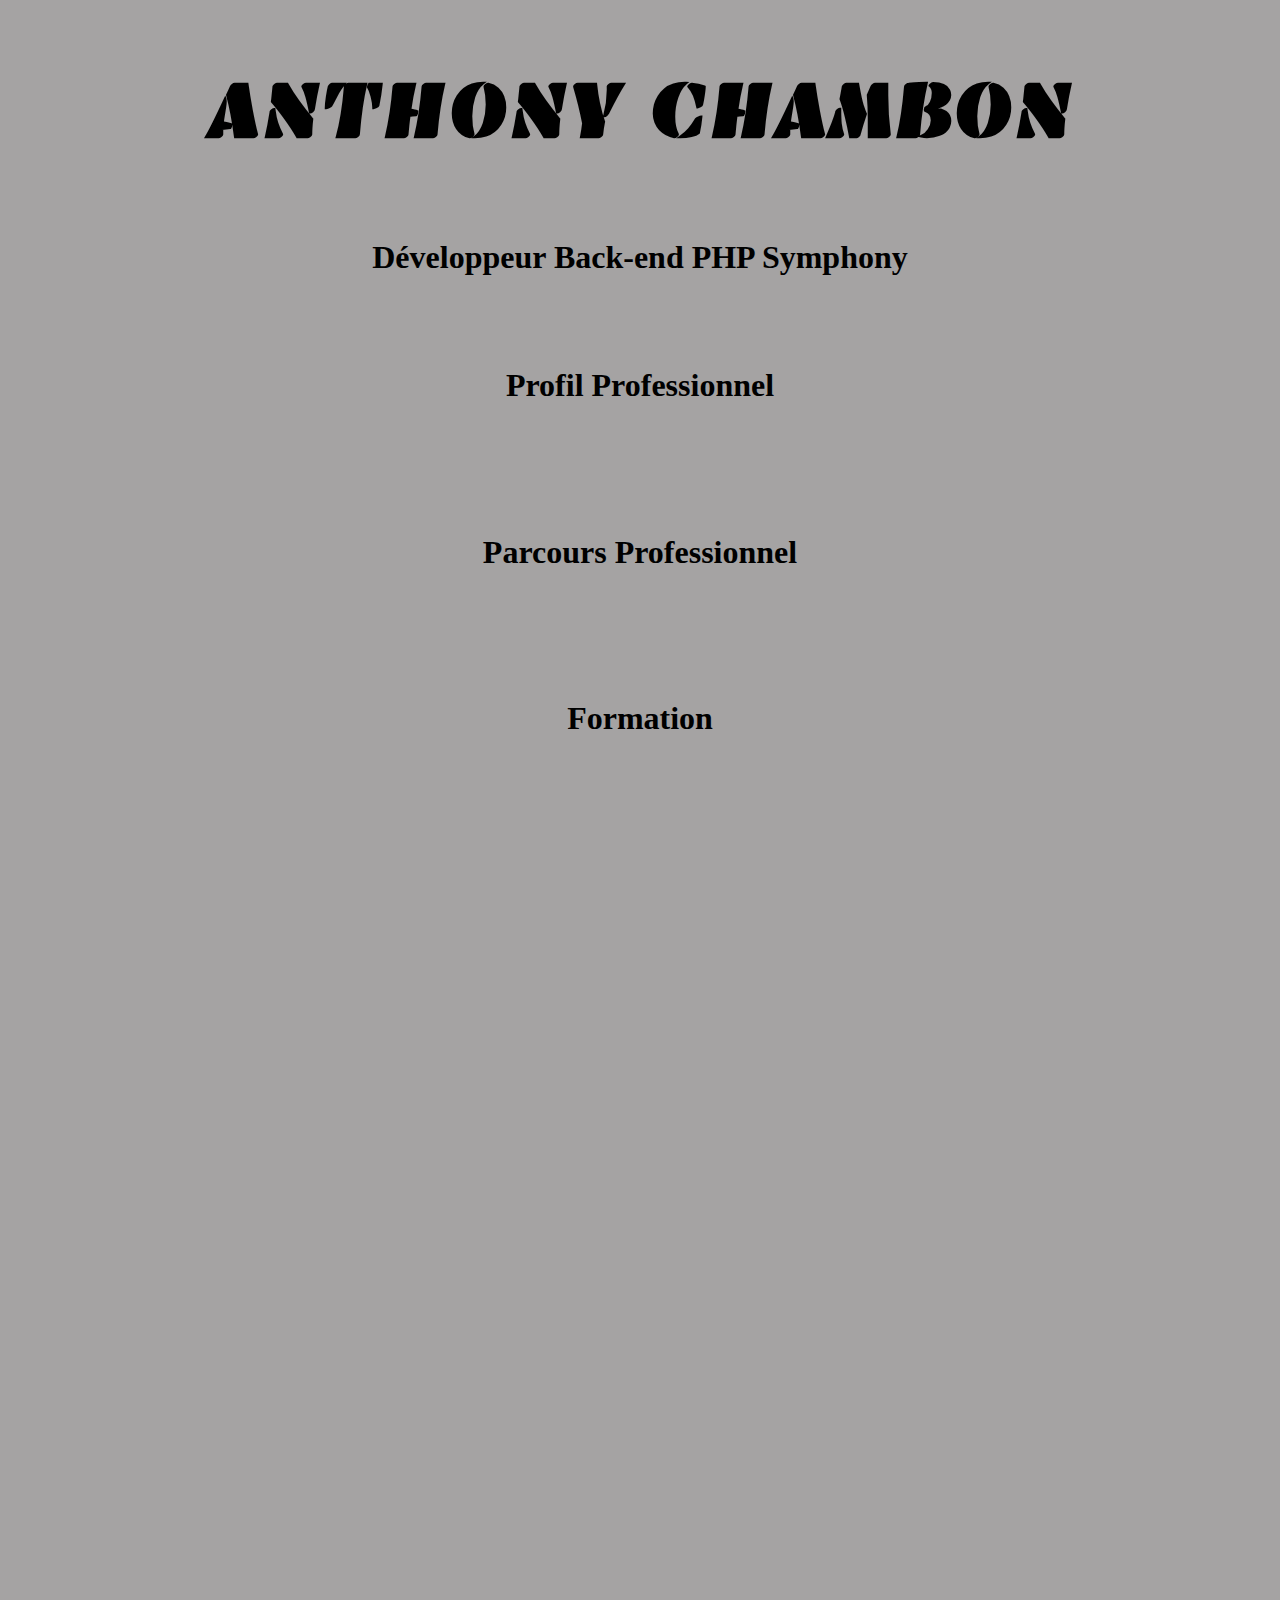
<file: index.html>
<!DOCTYPE html>
<html lang="fr">
  <head>
    <meta charset="UTF-8" />
    <meta name="viewport" content="width=device-width, initial-scale=1.0" />
    <title>CV Anthony Chambon</title>
    <link rel="stylesheet" href="./style.css" />
  </head>
  <body>
    <div class="container">
      <div id="image"></div>
      <div class="page">
        <header>
          <h1>ANTHONY CHAMBON</h1>
          <h2>Développeur Back-end PHP Symphony</h2>
        </header>
        <section>
          <div id="profilTitle"><a>Profil Professionnel</a></div>
          <div id="professionnalTitle">
            <a> Parcours Professionnel</a>
          </div>
          <div id="formationTitle"><a> Formation</a></div>
        </section>

        <section>
          <div class="professional_experience">
            <div class="return"><a href="">Retour</a></div>
            <div class="professionnal">
              <ul>
                <li>
                  <p>
                    Technicien itinerant<br />
                    Toyota Material Handling France Avignon <br />
                    janv 2018
                  </p>

                  <p>
                    Technicien itinérant en charge de la maintenance préventive
                    et curative (hydraulique,électrique,électronique et
                    mécanique),principalement sur du matériel TOYOTA et BT , à
                    énergie thermique ou électrique ( dominante). Responsable du
                    diagnostic, de la recherche pièces. Rédaction des rapports
                    d'intervention ,des devis. Recherche de différentes
                    solutions ,en fonction des besoins du client,et en
                    respectant la réglementation.Application des mises à jour
                    logiciel ou matériel du constructeur. Gestion du stock de
                    pièces détachées et des consommables avec réapprovisionement
                    automatique.
                  </p>
                </li>
                <br />

                <li>
                  <p>
                    Technicien itinerant<br />
                    Richard Manutention<br />
                    Dijon<br />
                    sept 2012 à sept 2017<br />
                  </p>

                  <p>
                    Technicien itinérant (sur le secteur de la Côte d'Or et du
                    Jura) en maintenance préventive et curative
                    (hydraulique,électrique,électronique et
                    mécanique),principalement sur du matériel TOYOTA et BT et à
                    énergie thermique ou électrique,avec une dominante pour
                    cette dernière. Gestion du stock de pièces détachées et des
                    consommables dans le véhicule.
                  </p>
                </li>
              </ul>

              <ul>
                <li>
                  <p>
                    Commercial SMBP<br />
                    Chartres <br />
                    sept 2010 à sept 2012
                    <br />
                  </p>

                  <p>
                    Clients particuliers, artisans et grands comptes, devis et
                    réponses aux demandes de prix,mise en place d’un plan de
                    prospection et d’une politique prix, réponses aux
                    entreprises en fonction des CCTP,relance clients et gestion
                    des impayés.Gestion du personnel de la centrale (un
                    chauffeur et un centralier), et du matériel, rendez vous
                    avec les fournisseurs et achats de matériels (de quelques €
                    à 250 000 €).Depuis mon arrivée (création de poste), le
                    volume de ventes a été multiplié par 1.8.
                  </p>
                </li>

                <li>
                  <p>
                    Centralier<br />
                    Chartres Orléans<br />
                    juillet 2007 aout 2010
                    <br />
                  </p>

                  <p>
                    Chef de centrale à béton, vente directe aux clients et
                    production selon les consignes du planning, gestion du parc
                    de véhicules ,des chauffeurs(jusqu'à 10 personnes) et des
                    approvisionnements, contacts fréquents avec les fournisseurs
                  </p>
                </li>
              </ul>

              <ul>
                <li>
                  <p>
                    SNCF <br />
                    Persan Beaumont <br />
                    dec 2005 à juill 2007
                    <br />
                  </p>

                  <p>
                    Formation interne pour devenir conducteur de train en
                    banlieue parisienne.
                  </p>
                </li>

                <li>
                  <p>
                    Sous Officier Armée de l’Air<br />
                    Dijon <br />
                    mars 1999 à déc 2005 <br />
                  </p>

                  <p>
                    Mécanicien véhicules (VL, Pl, Véhicules spéciaux) <br />
                    • Encadrement de recrues (7 semaines en 2001) <br />
                    • Encadrement de détenus en fin de peine (4 mois en 2003)
                    <br />
                    • Soutien public en métropole (Vigipirate, tempête de 1999
                    …) <br />
                    • Gestion de crises lors d’incidents dans le secteur civil.
                  </p>
                </li>

                <li>
                  <p>
                    « Job d été» <br />
                    Clermont-Ferrand <br />
                    juin 1992 à aout 1998 <br />
                  </p>

                  <p>
                    saisonnier : dans les champs et en scierie de 1995 à
                    1998(juillet et août), au journal "La Montagne" dans le
                    service de maintenance
                  </p>
                </li>
              </ul>
            </div>
          </div>
        </section>

        <section>
          <div class="formation">
            <!-- <img src="./photo/php.webp" alt="image PHP" /> -->
            <div class="return"><a href="">Retour</a></div>
            <div class="professionnal">
              <ul>
                <li>
                  <p>
                    octobre 2022-<br />
                    Afpa Avignon<br />
                  </p>
                  <p>
                    Formation Développeur Web et Web Mobile niveau5(BTS/DUT)
                  </p>
                </li>

                <li>
                  <p>
                    2012-2022<br />
                    Toyota Material Handling Fr <br />
                  </p>
                  <p>
                    Formation continue sur le matériel TOYOTA et BT,Caces et
                    diverses habilitations (électrique,travail en hauteur...).
                  </p>
                </li>

                <li>
                  <p>
                    03/1999-03/2000<br />
                    Armée de l'Air <br />
                  </p>
                  <p>
                    Formation militaire initiale et équivalence BEP véhicules
                    auto et poids lourds.
                  </p>
                </li>
              </ul>

              <ul>
                <li>
                  <p>
                    09/1997-03/1999<br />
                    Etude supérieures à Clermont-Ferrand
                    <br />
                  </p>

                  <p>
                    Math sup TSI puis première année d'IUT en maintenance
                    industrielle .
                  </p>
                </li>

                <li>
                  <p>
                    1997<br />
                    Baccalauréat<br />
                  </p>
                  <p>
                    Bac Science et Technique de l'Industrie,Génie Mécanique
                    Option A productique.
                  </p>
                </li>
              </ul>
            </div>
          </div>
        </section>

        <section>
          <div class="profilProfessionnel">
            <div class="return"><a href="">Retour</a></div>
            <div class="professionnal">
              <ul>
                <li>
                  <p>COORDONNEES :</p>
                </li>
                <li>39 Chemin de Crillon 84330 Caromb</li>
                <br />

                <li>
                  <img
                    src="./photo/email.png"
                    alt="logo mail"
                  />acdf-ac.ccdf@hotmail.fr
                </li>
                <br />

                <li>
                  <img src="./photo/phone.png" alt="logo telephone" />+33
                  7.81.88.49.92
                </li>
                <br />

                <li>
                  <a
                    href="https://www.linkedin.com/in/anthony-chambon-9a7a9394/"
                    ><img
                      src="./photo/linkedin.png"
                      alt="logo linkedin"
                    />linkedin.com/in/anthony-chambon-9a7a9394/
                  </a>
                </li>
                <br />

                <li>
                  <a href="https://github.com/anth1309"
                    ><img
                      src="./photo/github-mark.png"
                      alt="logo GitHub"
                    />github.com/anth1309
                  </a>
                </li>
                <br />

                <span>CENTRES D'INTERETS :</span>
                <li>BD particuliérement le genre historique</li>
                <li>Modélisme ,conception,modélisation et programmation</li>
                <li>Equitation , mountain trail et rando pleine nature</li>
              </ul>

              <ul>
                <li>
                  <p>COMPETENCES :</p>
                </li>

                <li>
                  <img src="./photo/Logo+HTML5.webp" alt="logo html" />
                  <img src="./photo/logocss3.webp" alt="logo css" />
                  <img src="./photo/logoJS.webp" alt="logo JS" />
                  <img src="./photo/logoMYSQL.webp" alt="logo MYSQL" />
                  <img src="./photo/logoPHP.webp" alt="logo PHP" />
                </li>
              </ul>
              <br />

              <ul>
                <li>
                  <p>PROFIL PERSONNEL</p>
                  <p>
                    Anthony 46 ans,autonome et enthousiaste, mes premières
                    expériences m'ont permis de renforcer mes acquis. En quête
                    de nouveaux défis, je souhaite rejoindre une organisation au
                    sein de laquelle je pourrais apporter mon dynamisme et mon
                    goût du challenge.
                  </p>
                </li>
                <br />

                <span>SOFT SKILLS</span>
                <li>Organisation</li>
                <li>Communication</li>
                <li>Travail en équipe</li>
                <li>Autonomie</li>
              </ul>
            </div>
          </div>
        </section>

        <footer>
          <div class="footerTitle">Contact</div>
          <div class="footerTitle">acdf-ac.ccdf@hotmail.fr</div>
          <div class="footerTitle">☏ 07.81.88.49.92</div>
        </footer>

        <script type="text/javascript" src="./index.js"></script>
      </div>
    </div>
  </body>
</html>
</file>
<file: style.css>
/* police */
@import url("https://fonts.googleapis.com/css2?family=Emblema+One&display=swap");
a {
  color: black;
  text-decoration: none;
}
.return a {
  color: #eee;
}
a:hover {
  font-size: 1.5em;
}
.return a,
h2,
#profilTitle,
#professionnalTitle,
#formationTitle,
.footerTitle {
  font-size: 2em;
  font-weight: bold;
}

/* Mise en page et generale*/
html {
  box-sizing: border-box;
}

*,
*:before,
*:after {
  box-sizing: inherit;
}

body {
  background-color: rgb(165, 163, 163);
}

.container {
  position: relative;
  text-align: center;
}

.container > #image {
  background-image: url("./photo/fond.webp");
  background-repeat: repeat;
  opacity: 0.3;
  min-height: 1200px;
  height: 100%;
}

.page {
  position: absolute;
  top: 0;
  left: 0;
  display: flex;
  flex-direction: column;
  width: 100%;
}

li :first-child,
span {
  font-weight: bold;
}

li img {
  display: flex;
  flex-direction: row;
  opacity: 1;
  width: 70px;
  height: 70px;
}
/* header */

header {
  display: flex;
  flex-direction: column;
}

h1 {
  font-family: "Emblema One", cursive;
  font-size: 5em;
  font-weight: bold;
}

.professional_experience,
.formation,
.profilProfessionnel,
li a {
  color: #eee;
}
/* Section Acceuil  Footer*/

#profilTitle,
#professionnalTitle,
#formationTitle {
  display: flex;
  justify-content: space-around;
  height: 650px;
}
#profilTitle,
#professionnalTitle,
#formationTitle,
.footerTitle {
  align-items: center;
  width: 33.3%;
}

footer,
section {
  display: flex;
}

/* Section */

.professionnal {
  width: 95%;
  display: flex;
  justify-content: space-around;
}

.professional_experience,
.formation,
.profilProfessionnel {
  color: #eee;
  font-size: 1.5em;
  display: flex;
  position: fixed;
  flex-direction: column;
  background-color: rgb(62, 60, 60);
  top: 0;
  left: 0;
  width: 100%;
  height: 100%;
  visibility: hidden;
  overflow-y: scroll;
}

.formation,
.profilProfessionnel {
  align-items: center;
}

.visible {
  visibility: visible;
}

ul {
  width: 33.3%;
  display: flex;
  flex-direction: column;
  text-align: left;
}

li {
  display: flex;
  flex-direction: column;
  padding: 10px;
}

/* section profil professionnel */

.formation > .professionnal {
  display: flex;
  text-align: left;
  width: 60%;
}

.formation > .professionnal ul {
  width: 50%;
}

/* media queries */

@media screen and (max-width: 1800px) {
  section {
    width: 100%;
    height: 500px;
    display: flex;
    flex-direction: column;
    align-items: center;
  }
  .professional_experience,
  .formation,
  .profilProfessionnel {
    display: flex;
    flex-direction: column;
  }
  .professionnal {
    display: flex;
    flex-direction: column;
    align-items: center;
  }

  .container > #image,
  footer {
    display: none;
  }
  #profilTitle,
  #professionnalTitle,
  #formationTitle {
    display: flex;
    width: 100%;
  }
}
</file>
